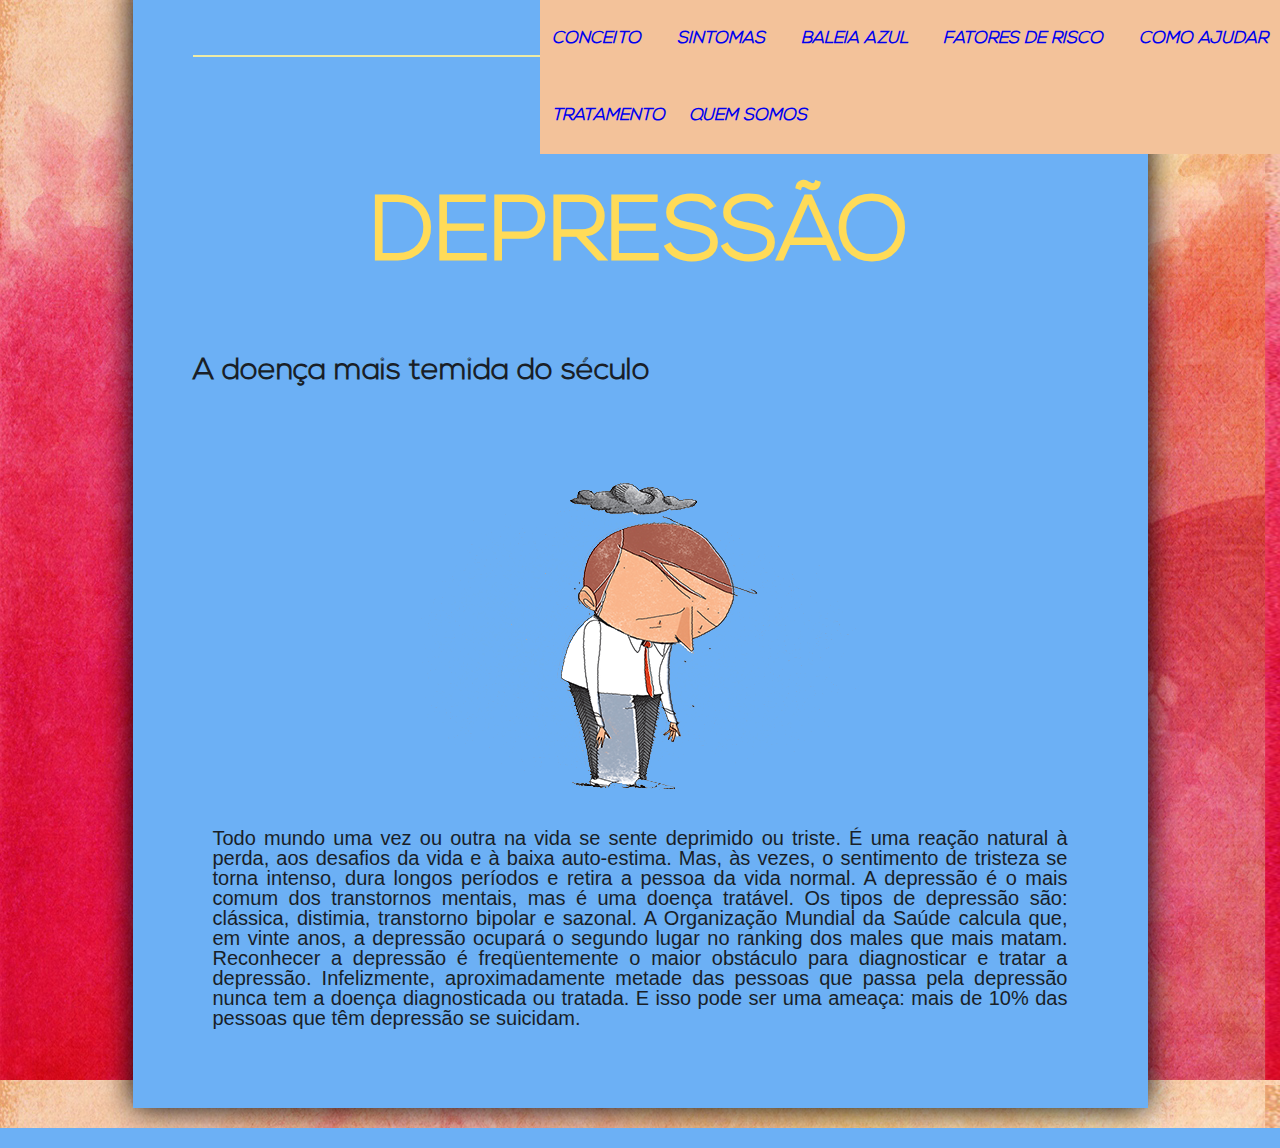
<file: index.html>
<!DOCTYPE html>
<html lang="en"
<head>
    <meta charset="x-iso-8859-11">
    <meta http-equiv="Content-Type" content="text/html; charset=utf-8">
    <title>Depressão</title>
    <link rel="stylesheet" href="style.css">
</head>

<body background="back22.png">

<div id="interface">

    <header id="cabecalho">
   <nav id="menu">
        <h1> Menu Pincipal</h1>
        <ul type="disc">
      <b><i> <li><a href="index.html.html">Conceito</li></a>
        <li><a href="sintomas.html"> Sintomas</li></a>
        <li><a href="Baleia%20azul.html"> Baleia azul</a></li>
        <li><a href="Fatores%20de%20risco.html"> Fatores de Risco</a></li>
        <li><a href="Como%20ajudar.html"> Como ajudar </li></a>
        <li><a href="Tratamento.html"> Tratamento </a>
        <li><a href="Quem%20somos.html"> Quem somos</a></li></i></b>

        </nav>
        </ul>
        </header>

        <nav id="titulo">
   <header id="depre">
            <h1> DEPRESSÃO </h1></nav>
    </header>


    <h2> A doença mais temida do século </h2>
    <nav id="imagem">
        <img src= "rato.png" /></nav>



    <nav id="texto"> Todo mundo uma vez ou outra na vida se sente deprimido ou triste. É uma reação natural à perda, aos desafios da vida e à baixa auto-estima. Mas, às vezes, o sentimento de tristeza se torna intenso, dura longos períodos e retira a pessoa da vida normal. A depressão é o mais comum dos transtornos mentais, mas é uma doença tratável. Os tipos de depressão são: clássica, distimia, transtorno bipolar e sazonal. A Organização Mundial da Saúde calcula que, em vinte anos, a depressão ocupará o segundo lugar no ranking dos males que mais matam. Reconhecer a depressão é freqüentemente o maior obstáculo para diagnosticar e tratar a depressão. Infelizmente, aproximadamente metade das pessoas que passa pela depressão nunca tem a doença diagnosticada ou tratada. E isso pode ser uma ameaça: mais de 10% das pessoas que têm depressão se suicidam.</nav>




































</div>

<embed src="havaiano.mp3" autostart="true" width="0" height="0">


</body>
</html>
</file>
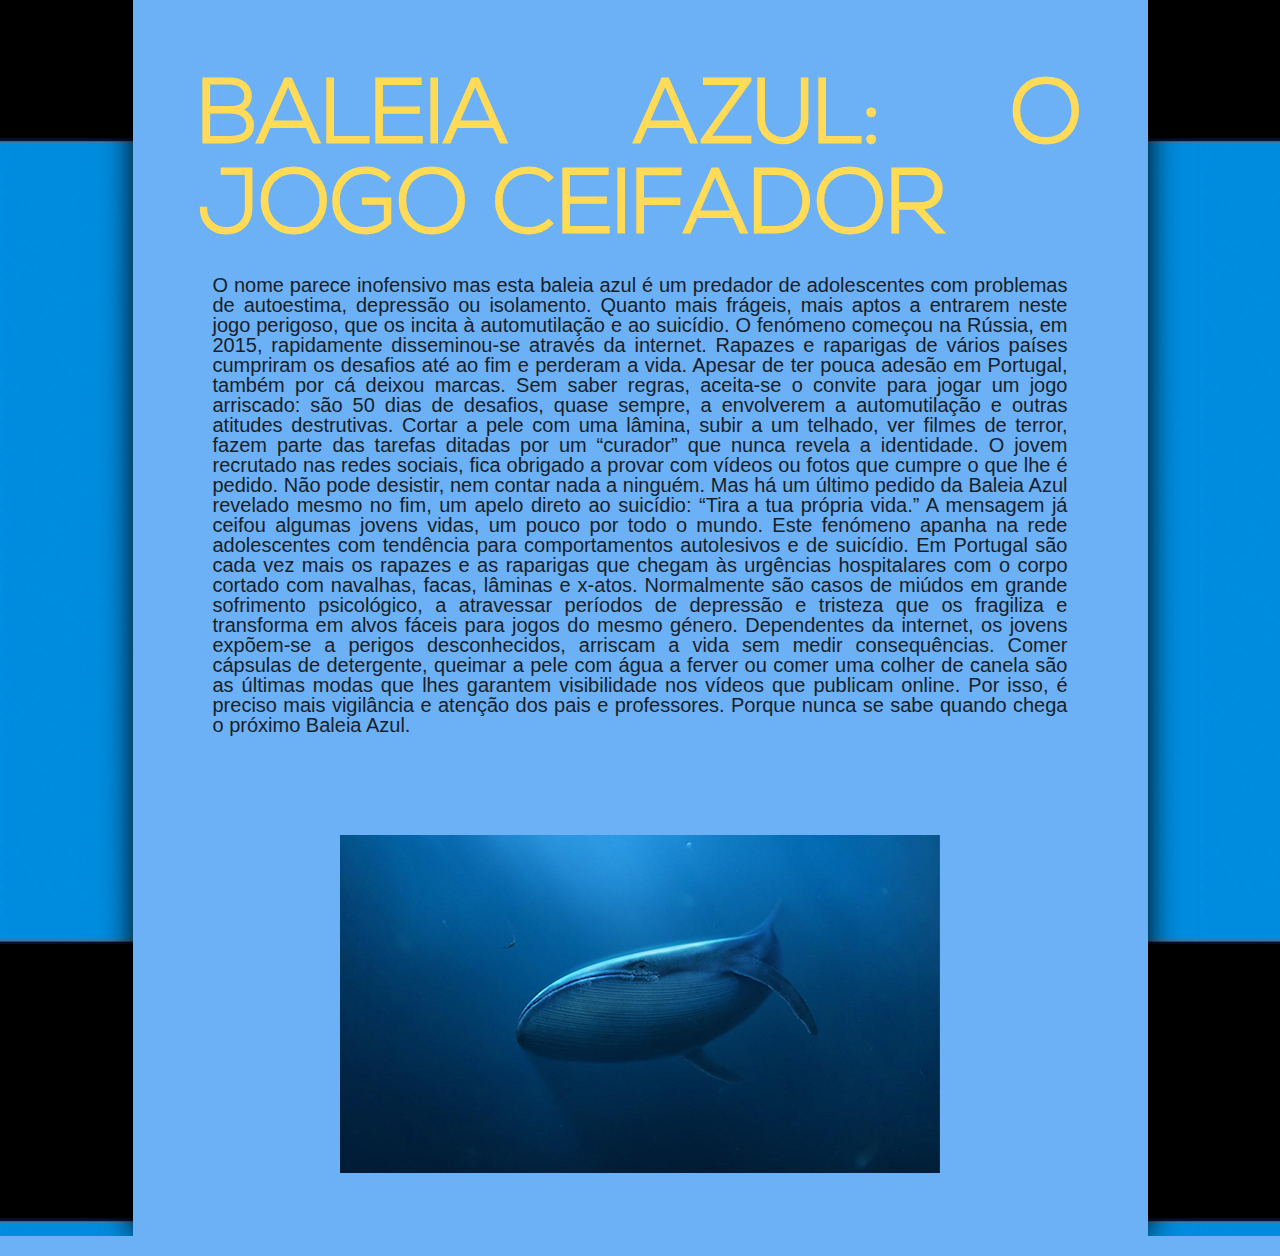
<file: Baleia azul.html>
<!DOCTYPE html>
<html lang="en">
<head>
    <meta charset="UTF-8">
    <title>Baleia azul: O JOGO</title>
    <link rel="stylesheet" href="style.css">
</head>
<body background="chuvabaleia.gif">
<div id="interface">

    <h1>BALEIA AZUL: O JOGO CEIFADOR</h1>
    <nav id="texto"> O nome parece inofensivo mas esta baleia azul é um predador de adolescentes com problemas de autoestima, depressão ou isolamento. Quanto mais frágeis, mais aptos a entrarem neste jogo perigoso, que os incita à automutilação e ao suicídio. O fenómeno começou na Rússia, em 2015, rapidamente disseminou-se através da internet. Rapazes e raparigas de vários países cumpriram os desafios até ao fim e perderam a vida. Apesar de ter pouca adesão em Portugal, também por cá deixou marcas.
Sem saber regras, aceita-se o convite para jogar um jogo arriscado: são 50 dias de desafios, quase sempre, a envolverem a automutilação e outras atitudes destrutivas. Cortar a pele com uma lâmina, subir a um telhado, ver filmes de terror, fazem parte das tarefas ditadas por um “curador” que nunca revela a identidade. O jovem recrutado nas redes sociais, fica obrigado a provar com vídeos ou fotos que cumpre o que lhe é pedido. Não pode desistir, nem contar nada a ninguém. Mas há um último pedido da Baleia Azul revelado mesmo no fim, um apelo direto ao suicídio: “Tira a tua própria vida.” A mensagem já ceifou algumas jovens vidas, um pouco por todo o mundo.
Este fenómeno apanha na rede adolescentes com tendência para comportamentos autolesivos e de suicídio. Em Portugal são cada vez mais os rapazes e as raparigas que chegam às urgências hospitalares com o corpo cortado com navalhas, facas, lâminas e x-atos. Normalmente são casos de miúdos em grande sofrimento psicológico, a atravessar períodos de depressão e tristeza que os fragiliza e transforma em alvos fáceis para jogos do mesmo género.
Dependentes da internet, os jovens expõem-se a perigos desconhecidos, arriscam a vida sem medir consequências. Comer cápsulas de detergente, queimar a pele com água a ferver ou comer uma colher de canela são as últimas modas que lhes garantem visibilidade nos vídeos que publicam online. Por isso, é preciso mais vigilância e atenção dos pais e professores. Porque nunca se sabe quando chega o próximo Baleia Azul.
    </nav>

    <nav id="imagem" > <img src="baleiaimg.png"> </nav>
</div>
</body>
</html>
</file>
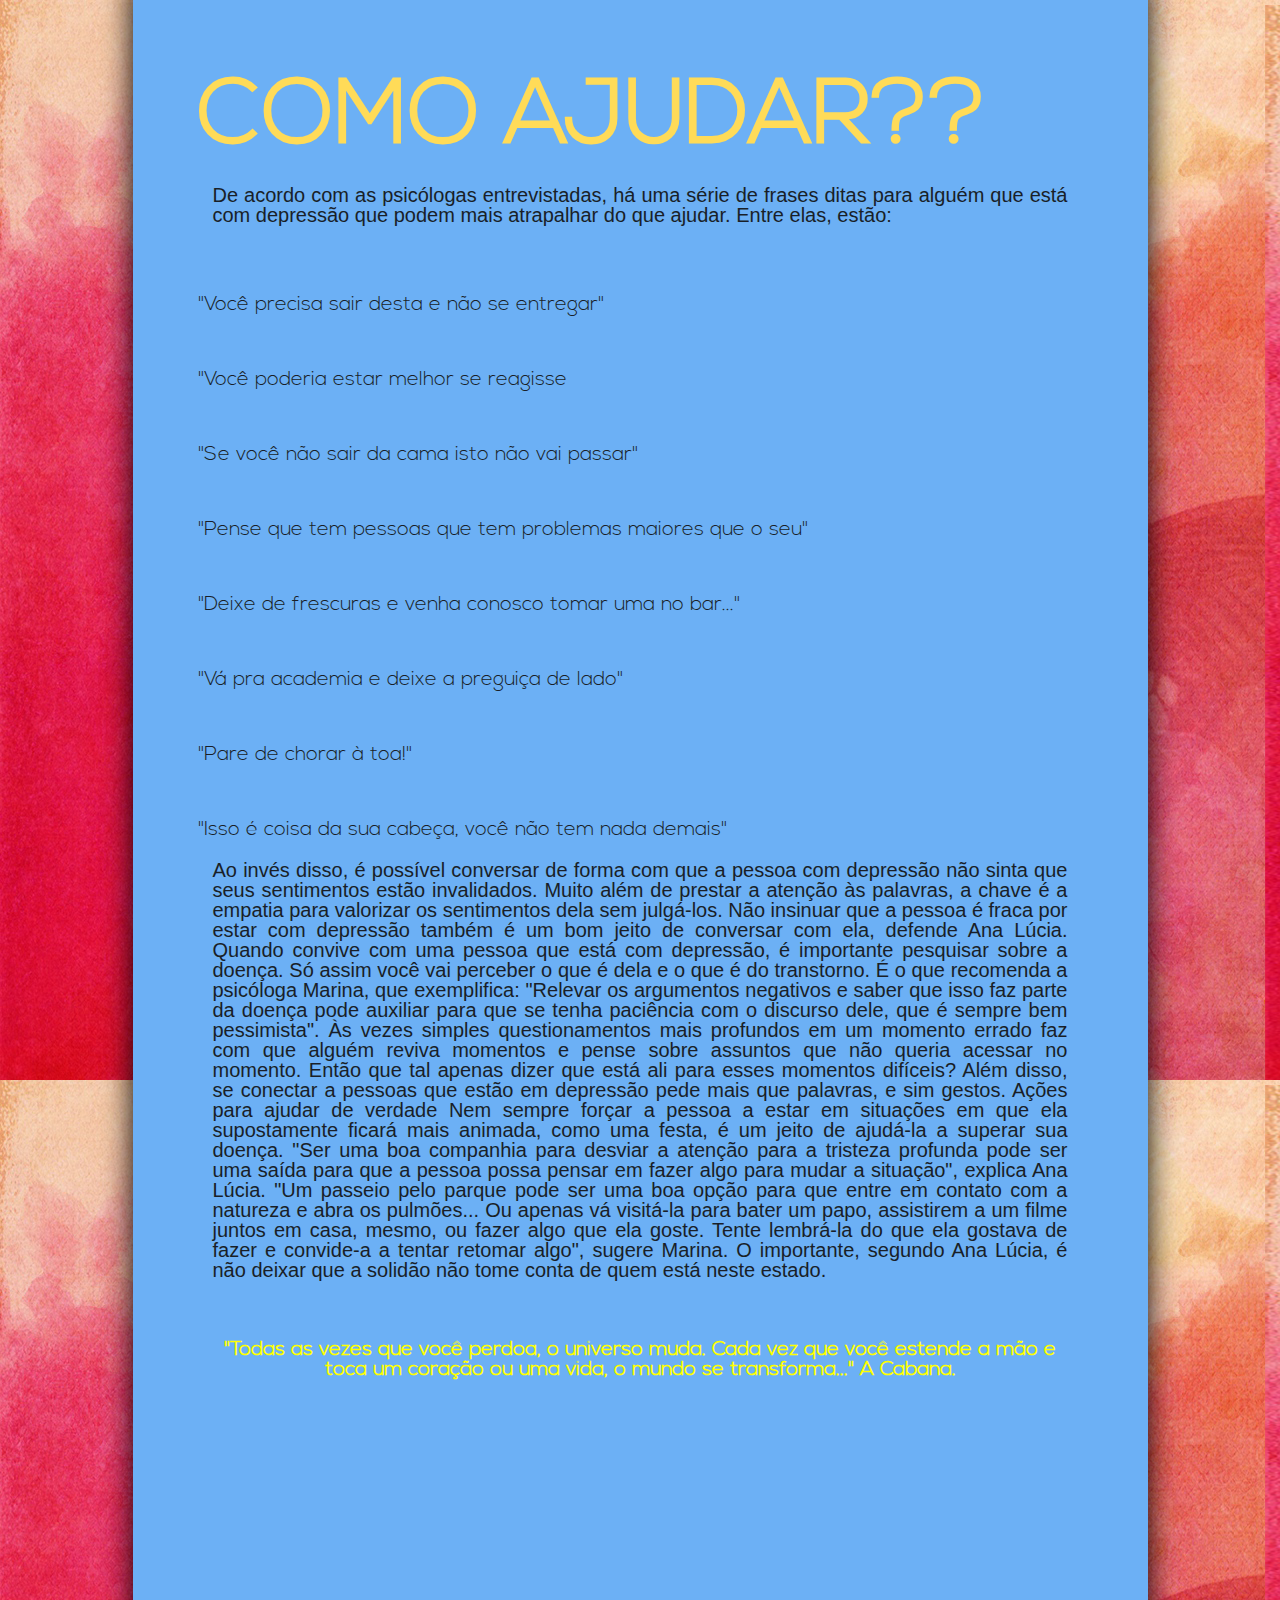
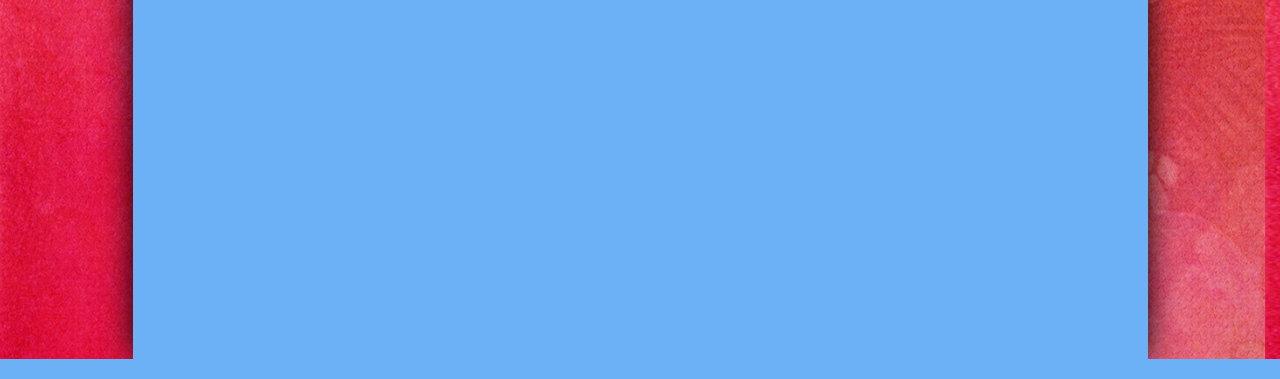
<file: Como ajudar.html>
<!DOCTYPE html>
<html lang="en">
<head>
    <meta charset="UTF-8">
    <title>Como ajudar</title>
    <link rel="stylesheet" href="style.css">
</head>
<body background="back22.png">
<div id="interface">
   <h1> COMO AJUDAR??</h1>
    <nav id="texto"> De acordo com as psicólogas entrevistadas, há uma série de frases ditas para alguém que está com depressão que podem mais atrapalhar do que ajudar. Entre elas, estão:</nav>

    <p>"Você precisa sair desta e não se entregar"</p>
    <p>"Você poderia estar melhor se reagisse</p>
       <p>"Se você não sair da cama isto não vai passar"</p>
       <p>"Pense que tem pessoas que tem problemas maiores que o seu"</p>
       <p>"Deixe de frescuras e venha conosco tomar uma no bar..." </p>
       <p>"Vá pra academia e deixe a preguiça de lado"</p>
       <p>"Pare de chorar à toa!"</p>
       <p>"Isso é coisa da sua cabeça, você não tem nada demais"</p>

    <nav id="texto"> Ao invés disso, é possível conversar de forma com que a pessoa com depressão não sinta que seus sentimentos estão invalidados. Muito além de prestar a atenção às palavras, a chave é a empatia para valorizar os sentimentos dela sem julgá-los. Não insinuar que a pessoa é fraca por estar com depressão também é um bom jeito de conversar com ela, defende Ana Lúcia.

    Quando convive com uma pessoa que está com depressão, é importante pesquisar sobre a doença. Só assim você vai perceber o que é dela e o que é do transtorno. É o que recomenda a psicóloga Marina, que exemplifica: "Relevar os argumentos negativos e saber que isso faz parte da doença pode auxiliar para que se tenha paciência com o discurso dele, que é sempre bem pessimista".

    Às vezes simples questionamentos mais profundos em um momento errado faz com que alguém reviva momentos e pense sobre assuntos que não queria acessar no momento. Então que tal apenas dizer que está ali para esses momentos difíceis?

    Além disso, se conectar a pessoas que estão em depressão pede mais que palavras, e sim gestos.

    Ações para ajudar de verdade
    Nem sempre forçar a pessoa a estar em situações em que ela supostamente ficará mais animada, como uma festa, é um jeito de ajudá-la a superar sua doença. "Ser uma boa companhia para desviar a atenção para a tristeza profunda pode ser uma saída para que a pessoa possa pensar em fazer algo para mudar a situação", explica Ana Lúcia.


    "Um passeio pelo parque pode ser uma boa opção para que entre em contato com a natureza e abra os pulmões... Ou apenas vá visitá-la para bater um papo, assistirem a um filme juntos em casa, mesmo, ou fazer algo que ela goste. Tente lembrá-la do que ela gostava de fazer e convide-a a tentar retomar algo", sugere Marina.

       O importante, segundo Ana Lúcia, é não deixar que a solidão não tome conta de quem está neste estado.
   <b><p> <header id="frases"> "Todas as vezes que você perdoa, o universo muda. Cada vez que você estende a mão e toca um coração ou uma vida, o mundo se transforma..." A Cabana.</header></p></nav></b>

    <header id="frases"> <iframe src="https://giphy.com/embed/5Wkx9KmagzyX892z1K" width="480" height="359" frameBorder="0" class="giphy-embed" allowFullScreen></iframe><p><a href="https://giphy.com/gifs/hand-peace-biarritzzz-5Wkx9KmagzyX892z1K"></header>

<embed src="musica4.mp3" autostart="true" loop="true" width="0" height="0">
</div>


</body>
</html>
</file>
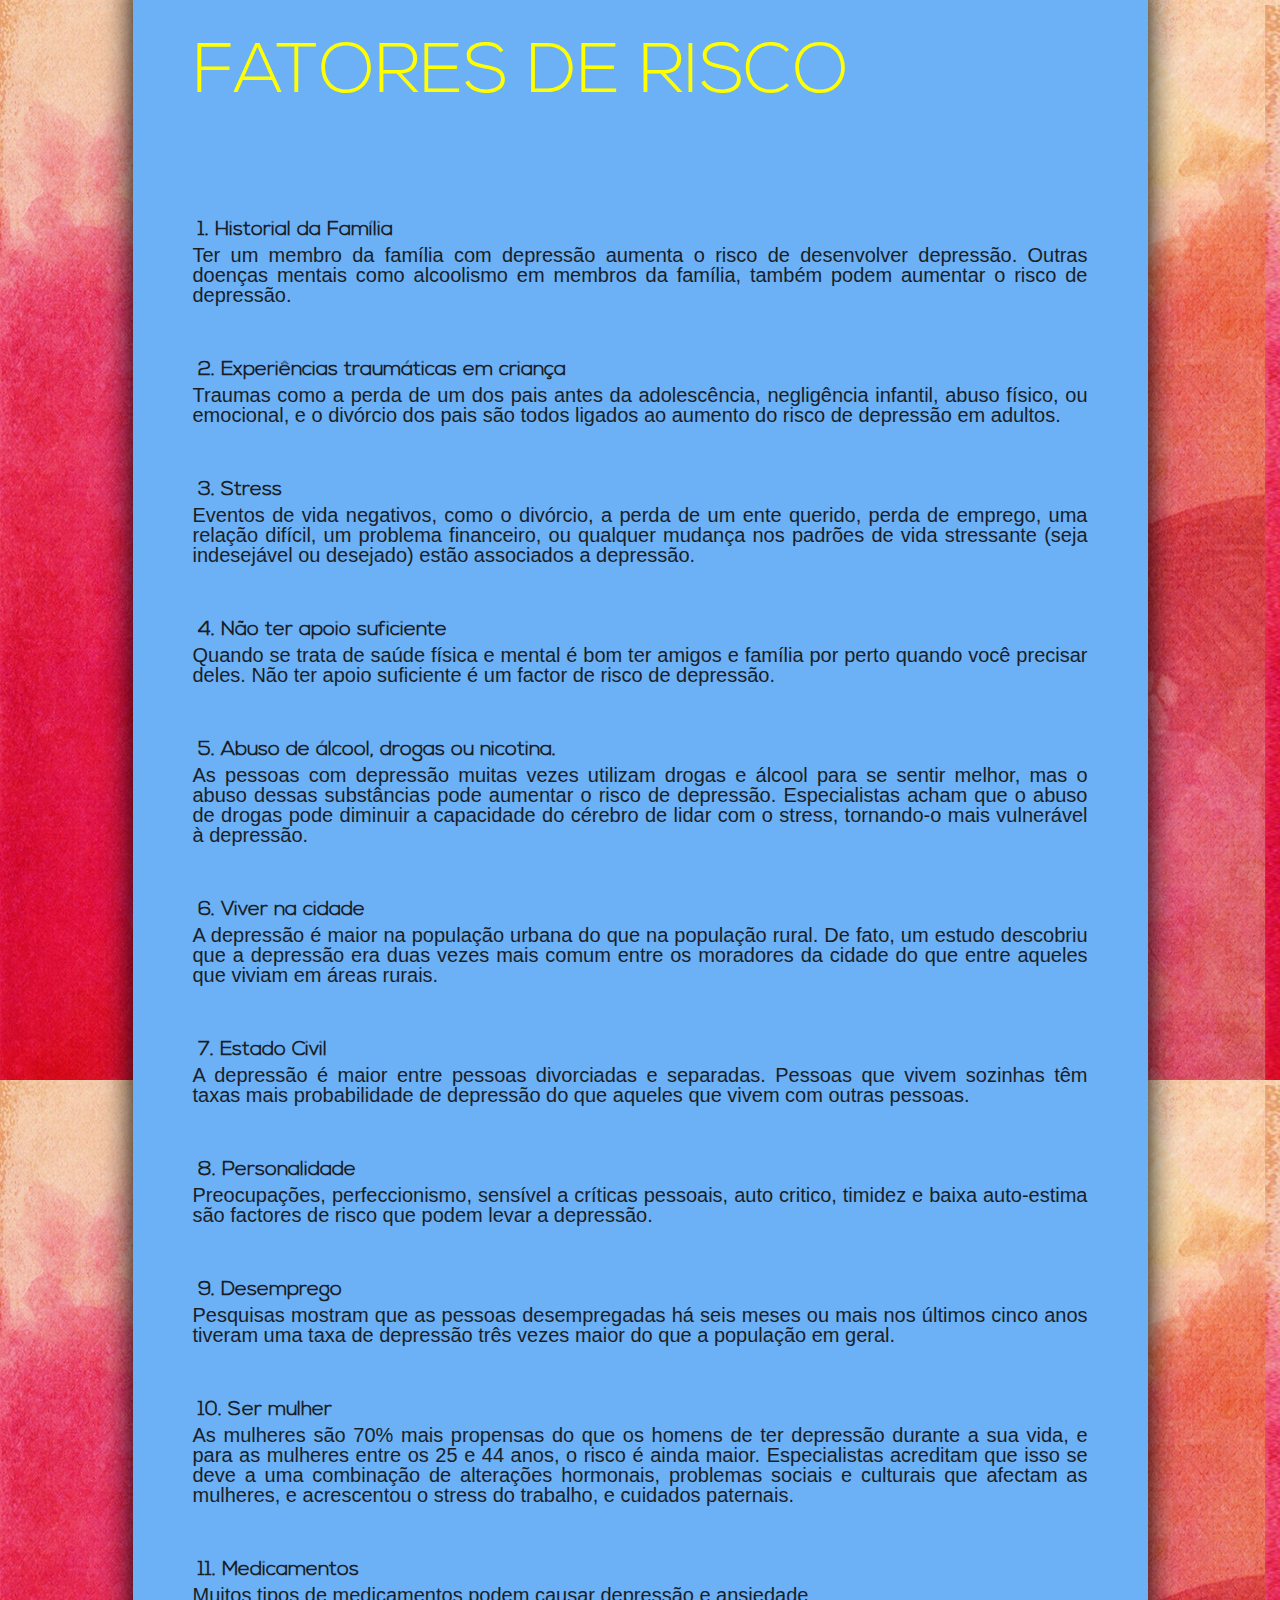
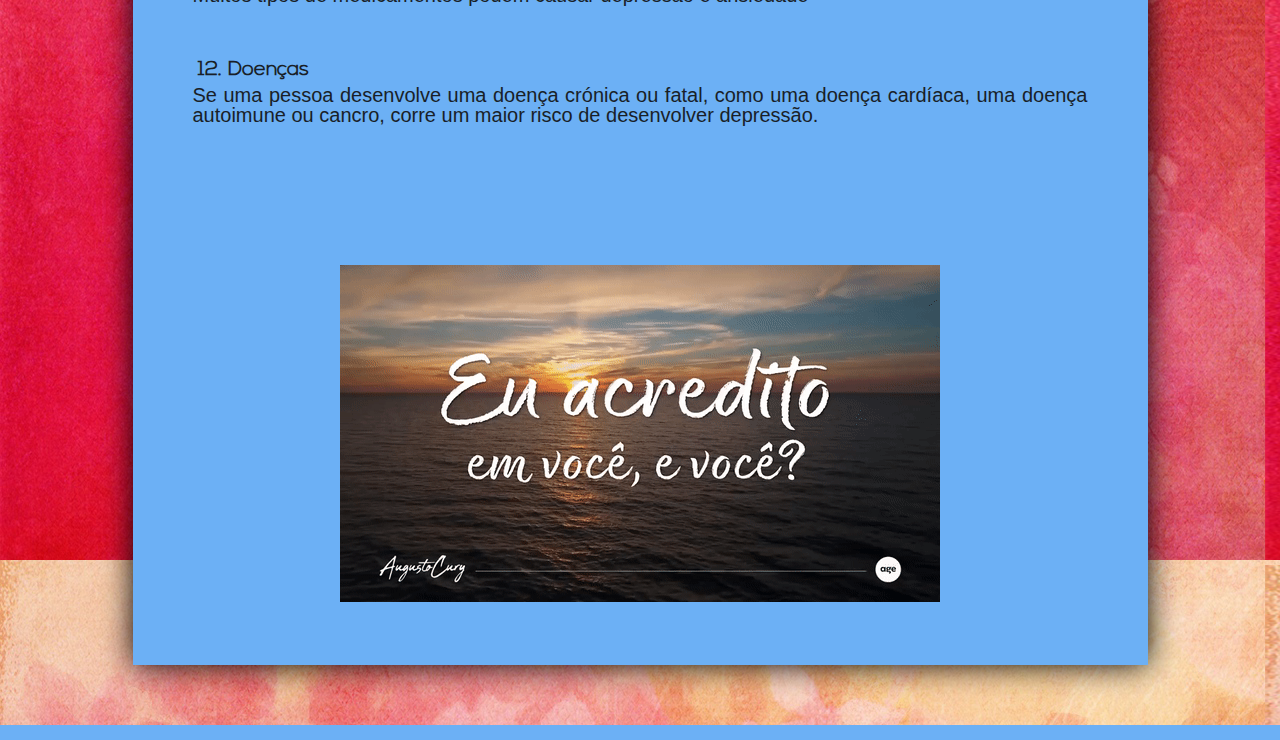
<file: Fatores de risco.html>
<!DOCTYPE html>
<html lang="en">
<head>
    <meta charset="UTF-8">
    <title>Fatores de Risco</title>
    <link rel="stylesheet" href="style.css">
</head>
<body background="back22.png">
<div id="interface">
<NAV id="tituloft"> FATORES DE RISCO </NAV>
<p>
<p><b> 1.  Historial da Família</p></b>

Ter um membro da família com depressão aumenta o risco de desenvolver depressão. Outras doenças mentais como alcoolismo em membros da família, também podem aumentar o risco de depressão.

<p><b>2.  Experiências traumáticas em criança</p></b>

Traumas como a perda de um dos pais antes da adolescência, negligência infantil, abuso físico, ou emocional, e o divórcio dos pais são todos ligados ao aumento do risco de depressão em adultos.

<p> <b>   3.  Stress</p></b>

Eventos de vida negativos, como o divórcio, a perda de um ente querido, perda de emprego, uma relação difícil, um problema financeiro, ou qualquer mudança nos padrões de vida stressante (seja indesejável ou desejado) estão associados a depressão.

<p><b>   4.  Não ter apoio suficiente</p></b>

Quando se trata de saúde física e mental é bom ter amigos e família por perto quando você precisar deles. Não ter apoio suficiente é um factor de risco de depressão.

<p><b>   5.  Abuso de álcool, drogas ou nicotina.</p></b>

As pessoas com depressão muitas vezes utilizam drogas e álcool para se sentir melhor, mas o abuso dessas substâncias pode aumentar o risco de depressão. Especialistas acham que o abuso de drogas pode diminuir a capacidade do cérebro de lidar com o stress, tornando-o mais vulnerável à depressão.

<p><b>    6.  Viver na cidade</p></b>

A depressão é maior na população urbana do que na população rural. De fato, um estudo descobriu que a depressão era duas vezes mais comum entre os moradores da cidade do que entre aqueles que viviam em áreas rurais.

<p> <b>   7.  Estado Civil</p></b>

A depressão é maior entre pessoas divorciadas e separadas. Pessoas que vivem sozinhas têm taxas mais probabilidade de depressão do que aqueles que vivem com outras pessoas.

<p> <b>   8.  Personalidade</p></b>

Preocupações, perfeccionismo, sensível a críticas pessoais, auto critico, timidez e baixa auto-estima são factores de risco que podem levar a depressão.

<p> <b>   9.  Desemprego</p></b>

Pesquisas mostram que as pessoas desempregadas há seis meses ou mais nos últimos cinco anos tiveram uma taxa de depressão três vezes maior do que a população em geral.

<p> <b>  10.  Ser mulher</p></b>

As mulheres são 70% mais propensas do que os homens de ter depressão durante a sua vida, e para as mulheres entre os 25 e 44 anos, o risco é ainda maior. Especialistas acreditam que isso se deve a uma combinação de alterações hormonais, problemas sociais e culturais que afectam as mulheres, e acrescentou o stress do trabalho, e cuidados paternais.

<p><b>   11.  Medicamentos</p></b>

Muitos tipos de medicamentos podem causar depressão e ansiedade

<p><b>    12.  Doenças</p></b>
Se uma pessoa desenvolve uma doença crónica ou fatal, como uma doença cardíaca, uma doença autoimune ou cancro, corre um maior risco de desenvolver depressão.

  <p> <nav id="imagem"><img src="eu%20acredito.gif" </nav>
</div>
    </p>
</body>
</html>
</file>
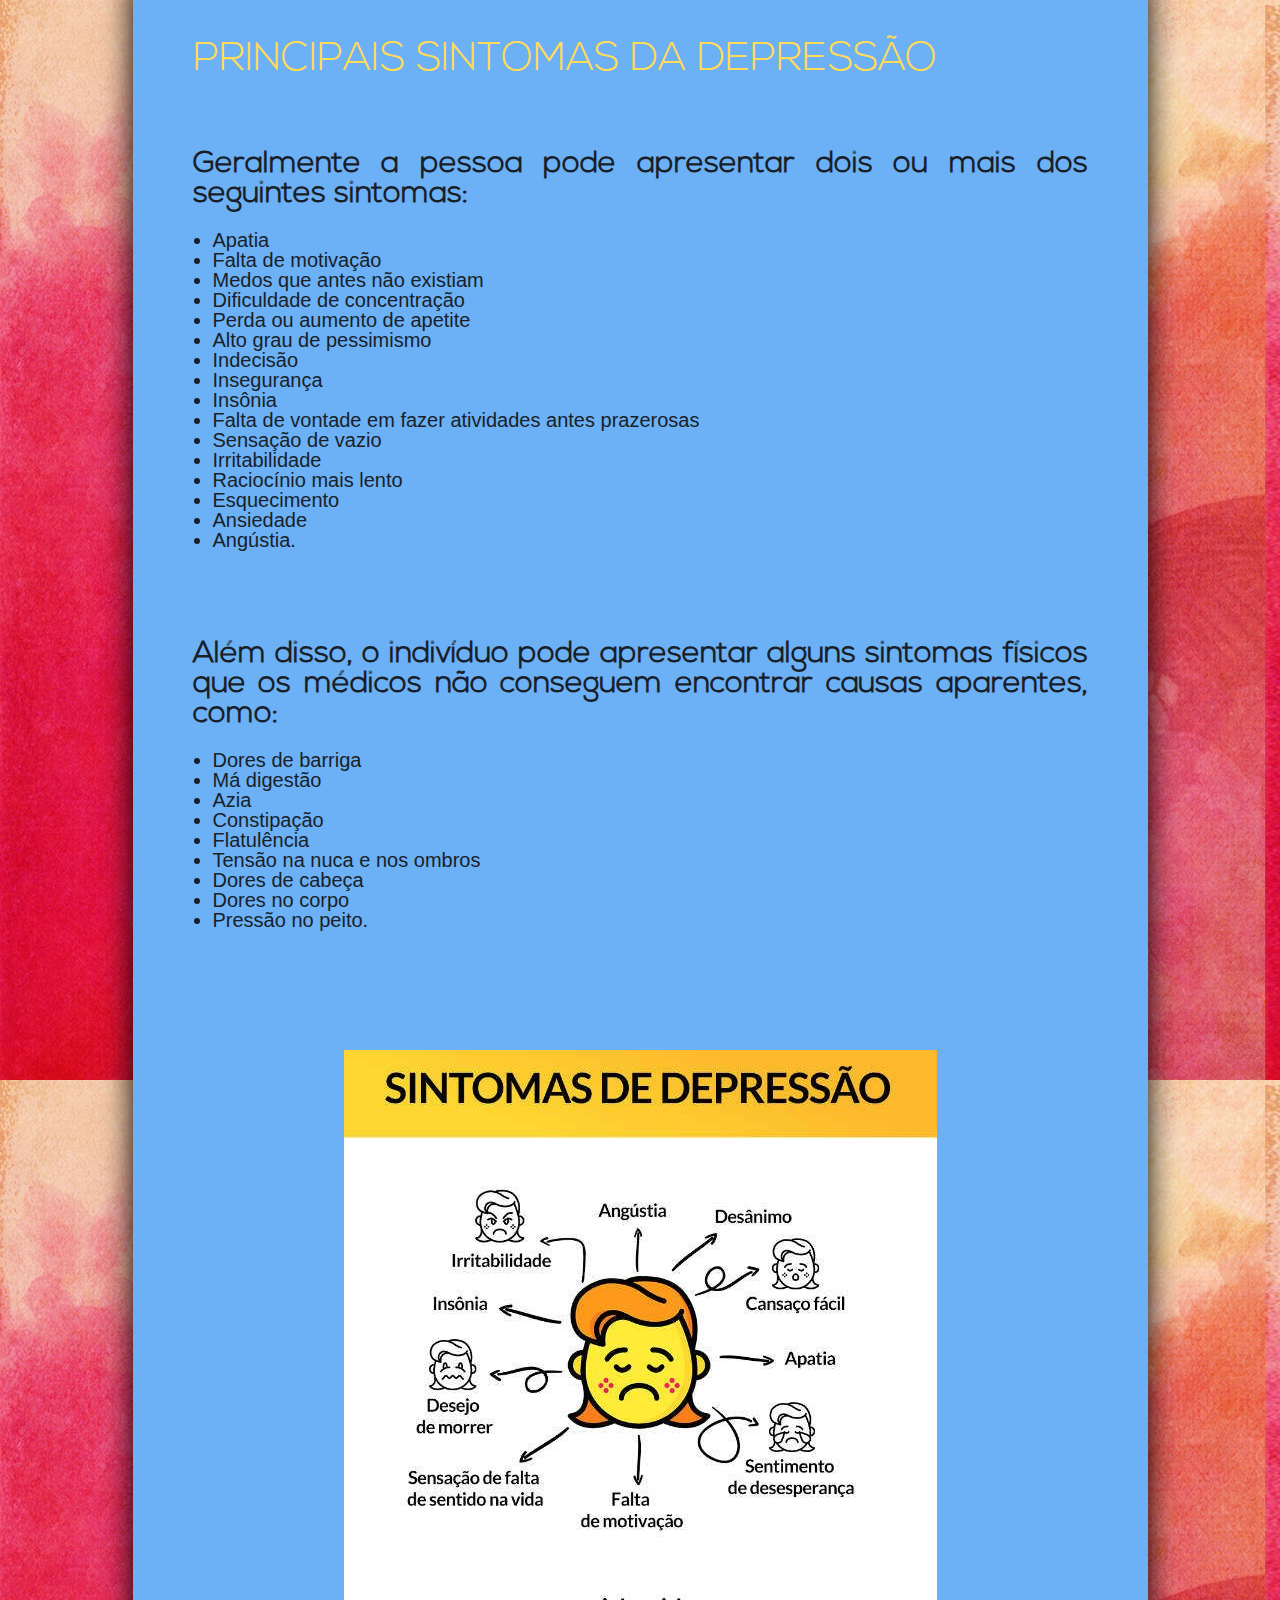
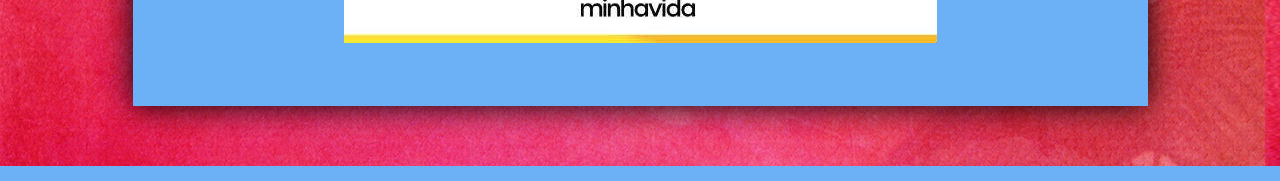
<file: sintomas.html>
<!DOCTYPE html>
<html lang="en">
<head>
    <meta charset="UTF-8">
    <title>Sintomas</title>
    <link rel="stylesheet" href="style.css">
</head>
<body background="back22.png">
<div id="interface">
    <nav id="titulosin">PRINCIPAIS SINTOMAS DA DEPRESSÃO</nav>
<b><h2>Geralmente a pessoa pode apresentar dois ou mais dos seguintes sintomas:</b></h2>
<nav id="texto">
<li> Apatia </li>
<li>Falta de motivação</li>
<li>Medos que antes não existiam</li>
<li>Dificuldade de concentração</li>
<li>Perda ou aumento de apetite</li>
<li>Alto grau de pessimismo</li>
<li>  Indecisão </li>
<li>  Insegurança </li>
<li>  Insônia </li>
<li>   Falta de vontade em fazer atividades antes prazerosas</li>
<li>  Sensação de vazio </li>
<li>  Irritabilidade</li>
<li>  Raciocínio mais lento</li>
<li>  Esquecimento</li>
<li>  Ansiedade</li>
    <li>  Angústia.</li></nav>
<h2>  Além disso, o indivíduo pode apresentar alguns sintomas físicos que os médicos não conseguem encontrar causas aparentes, como:</h2>
<nav id="texto">
<li> Dores de barriga</li>
<li> Má digestão</li>
<li> Azia</li>
<li> Constipação</li>
<li>Flatulência </li>
<li>Tensão na nuca e nos ombros</li>
<li>Dores de cabeça</li>
<li> Dores no corpo</li>
<li> Pressão no peito.</li></nav>
    <nav id="imagemsin"> <img src="sintomas.jpg" /></nav>
</div>
</p>

</body>
</html>
</file>
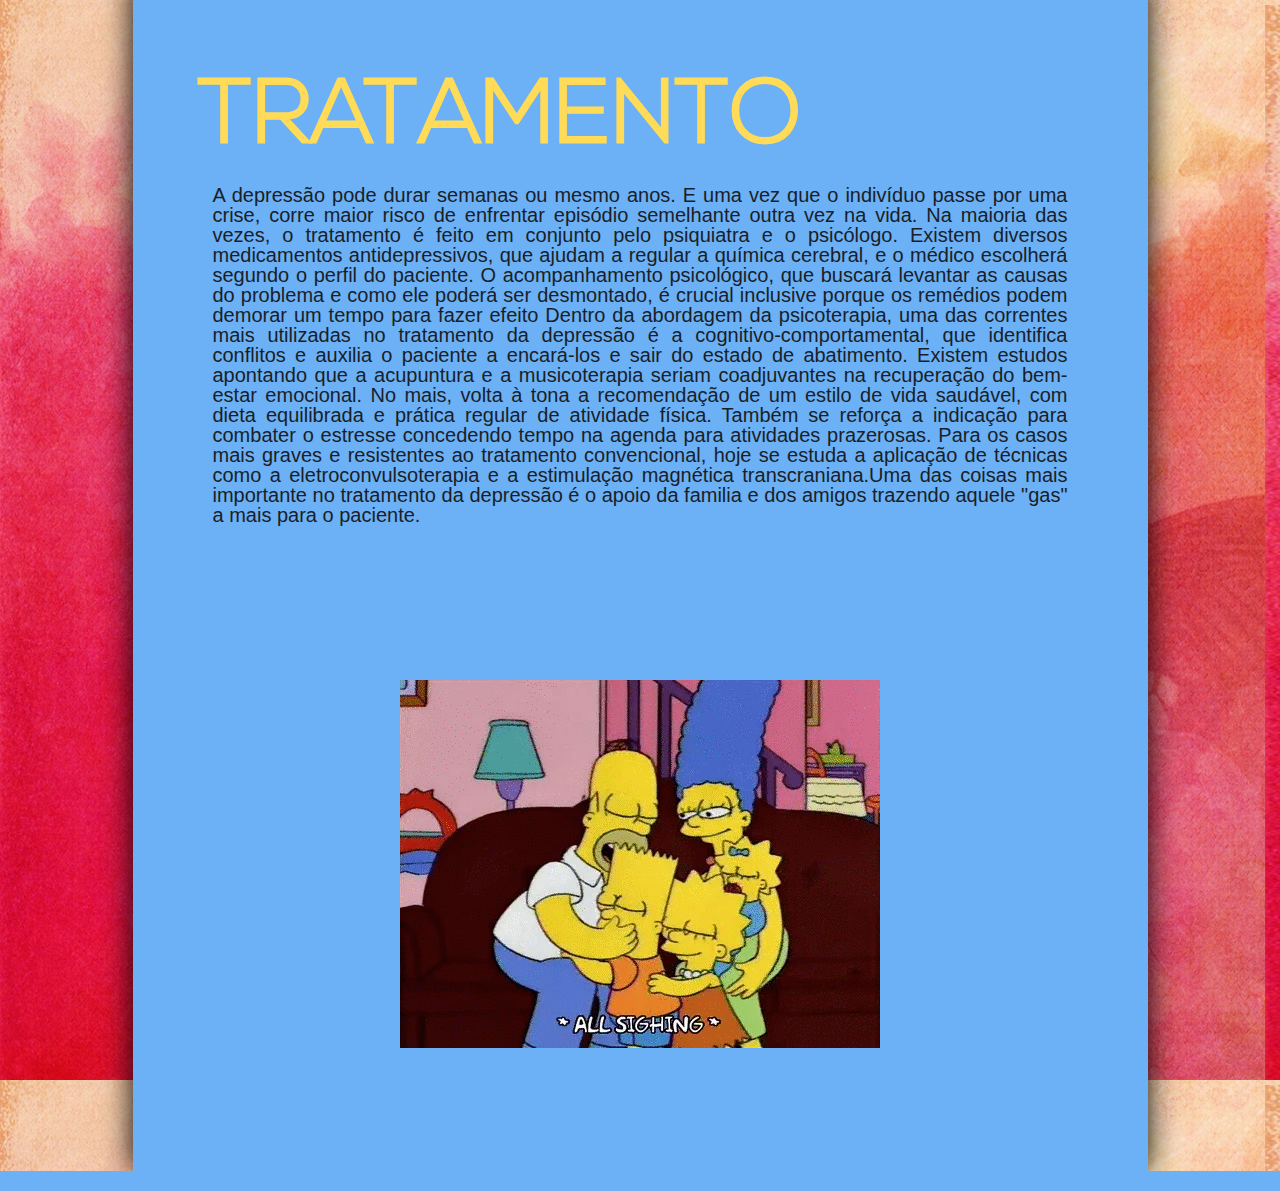
<file: Tratamento.html>
<!DOCTYPE html>
<html lang="en">
<head>
    <meta charset="UTF-8">
    <title>Tratamento</title>
    <link rel="stylesheet" href="style.css">
</head>
<body background="back22.png">
<div id="interface">

   <h1>TRATAMENTO</h1>
   <nav id="texto"> A depressão pode durar semanas ou mesmo anos. E uma vez que o indivíduo passe por uma crise, corre maior risco de enfrentar episódio semelhante outra vez na vida. Na maioria das vezes, o tratamento é feito em conjunto pelo psiquiatra e o psicólogo. Existem diversos medicamentos antidepressivos, que ajudam a regular a química cerebral, e o médico escolherá segundo o perfil do paciente. O acompanhamento psicológico, que buscará levantar as causas do problema e como ele poderá ser desmontado, é crucial inclusive porque os remédios podem demorar um tempo para fazer efeito
    Dentro da abordagem da psicoterapia, uma das correntes mais utilizadas no tratamento da depressão é a cognitivo-comportamental, que identifica conflitos e auxilia o paciente a encará-los e sair do estado de abatimento. Existem estudos apontando que a acupuntura e a musicoterapia seriam coadjuvantes na recuperação do bem-estar emocional. No mais, volta à tona a recomendação de um estilo de vida saudável, com dieta equilibrada e prática regular de atividade física. Também se reforça a indicação para combater o estresse concedendo tempo na agenda para atividades prazerosas. Para os casos mais graves e resistentes ao tratamento convencional, hoje se estuda a aplicação de técnicas como a eletroconvulsoterapia e a estimulação magnética transcraniana.Uma das coisas mais importante no tratamento da depressão é o apoio da familia e dos amigos trazendo aquele "gas" a mais para o paciente.
   </nav>
<p>
<nav id="imagem"> <img src="giftrata.gif" /></p></nav>
</div>


</body>
</html>
</file>
<file: style.css>
html, body, div, span, object, iframe,
h1, h2, h3, h4, h5, h6, p, blockquote, pre,
abbr, address, cite, code,
del, dfn, em, img, ins, kbd, q, samp,
small, strong, sub, sup, var,
b, i,
dl, dt, dd, ol, ul, li,
fieldset, form, label, legend,
table, caption, tbody, tfoot, thead, tr, th, td,
article, aside, canvas, details, figcaption, figure,
footer, header, hgroup, menu, nav, section, summary,
time, mark, audio, video {
    margin:0;
    padding:0;
    border:0;
    outline:0;
    font-size:100%;
    vertical-align:baseline;
}

body {
    line-height:1;
}

article,aside,details,figcaption,figure,
footer,header,hgroup,menu,nav,section {
    display:block;
}

nav ul {
    list-style:none;
}

blockquote, q {
    quotes:none;
}

blockquote:before, blockquote:after,
q:before, q:after {
    content:'';
    content:none;
}

a {
    margin:0;
    padding:0;
    font-size:100%;
    vertical-align:baseline;
    background:transparent;
}


ins {
    background-color:#ff9;
    color:#000;
    text-decoration:none;
}


mark {
    background-color:#ff9;
    color:#000;
    font-style:italic;
    font-weight:bold;
}

del {
    text-decoration: line-through;
}

abbr[title], dfn[title] {
    border-bottom:1px dotted;
    cursor:help;
}

table {
    border-collapse:collapse;
    border-spacing:0;
}


hr {
    display:block;
    height:1px;
    border:0;
    border-top:1px solid #cccccc;
    margin:1em 0;
    padding:0;
}

input, select {
    vertical-align:middle;
}

@charset "UTF-8";

@font-face {
    font-family:'fonte titulo' ;
    src: url("nexa-light.otf");
}




body
{
    background-color: #6cb0f5;
    color: #191f28;
    font-family: Arial;
    font-size: 20px;
    text-align: center;
}
h1{
    font-family: 'Fonte titulo', sans-serif;
    font-size: 90px;
    color: #ffdb58;
    padding-top: 30px;
    margin: 5px;



}


h2 {
    font-family: 'Fonte titulo', sans-serif;
    font-size: 30px;
    padding-top: 70px;

    color #;
}

div#interface {
    width: 895px;
    background-color: #6cb0f5;
    margin: -20px auto auto auto;
    box-shadow: 0px 0px 30px black;
    padding: 60px 60px 60px 60px;
    text-align: justify;
}

p {
    text-align: justify;
    text-indent: 0px;
    font-family: 'Fonte titulo', sans-serif;
    padding-top: 50px;
    margin: 5px;
}
mav#menu {
    display: block;
}
nav#menu ul{
    list-style: none;
    text-transform: uppercase;
    position: absolute;
    top: 0px;
    left: 540px;
    background-color: rgb(243, 194, 154);
    text-align: auto;

}
nav#menu li{
    display: inline-block;

    padding: 30px 12px;
    margin: 0px;
    transition: background-color 1s;
    font-size: 17px;
    font-family: "Fonte titulo";
    color #F7819F;
}

nav#menu li:hover {
    background-color: #ff9999;

}

nav#menu a {
    text-decoration: none;
}



nav#menu h1{
    display: none;
}
nav#titulo {
    padding-top: 100px;
    text-align: center;

}
nav#imagem {
    text-align: center;
    padding-top: 80px;

 }

header#cabecalho img#cabecalho{
    position: absolute;
    left: 100px;
    top: 100px;
}

header#cabecalho {
    padding-top: 15px;
    border-bottom: 2px #EDEBA6 solid;
}
header#cabecalho h1{
    font-family: Arial, sans-serif;
    font-size: 30px;
}
nav#voltar a{
    font-family: Arial;
    font-size: 15px;
    color: yellow;
    text-decoration: none;
    box-shadow: 0px 0px 30px black;
}

header#frases {
    font-family: 'Fonte titulo',sans-serif;
    text-align: center;
    color: yellow;
}


header#videoz {
    width: 100%;
    height: 100%;
    overflow: hidden;

}
video {
    position: absolute;
    top: 0px;
    left:  0px;
    display: block;
    width: 100%;
}
nav#Fatores {
    font-family: "Fonte titulo";
    font-size: 40px;
    color: yellow;
    text-shadow: 1px 1px 1px black, -1px 1px 1px black, 1px -1px 1px black, -1px -1px 1px black;
}
nav#tituloft {
    font-family: "Fonte titulo";
    font-size: 70px;
    color: yellow;
}

nav#imagemsin {
    padding-top: 100px;
    text-align: center;

}
nav#texto {

    color: #191f28;
    margin: 20px;
}

nav#titulosin{
    font-size: 40px;
    font-family: "Fonte titulo";
    color: #ffdb58;
}
</file>
